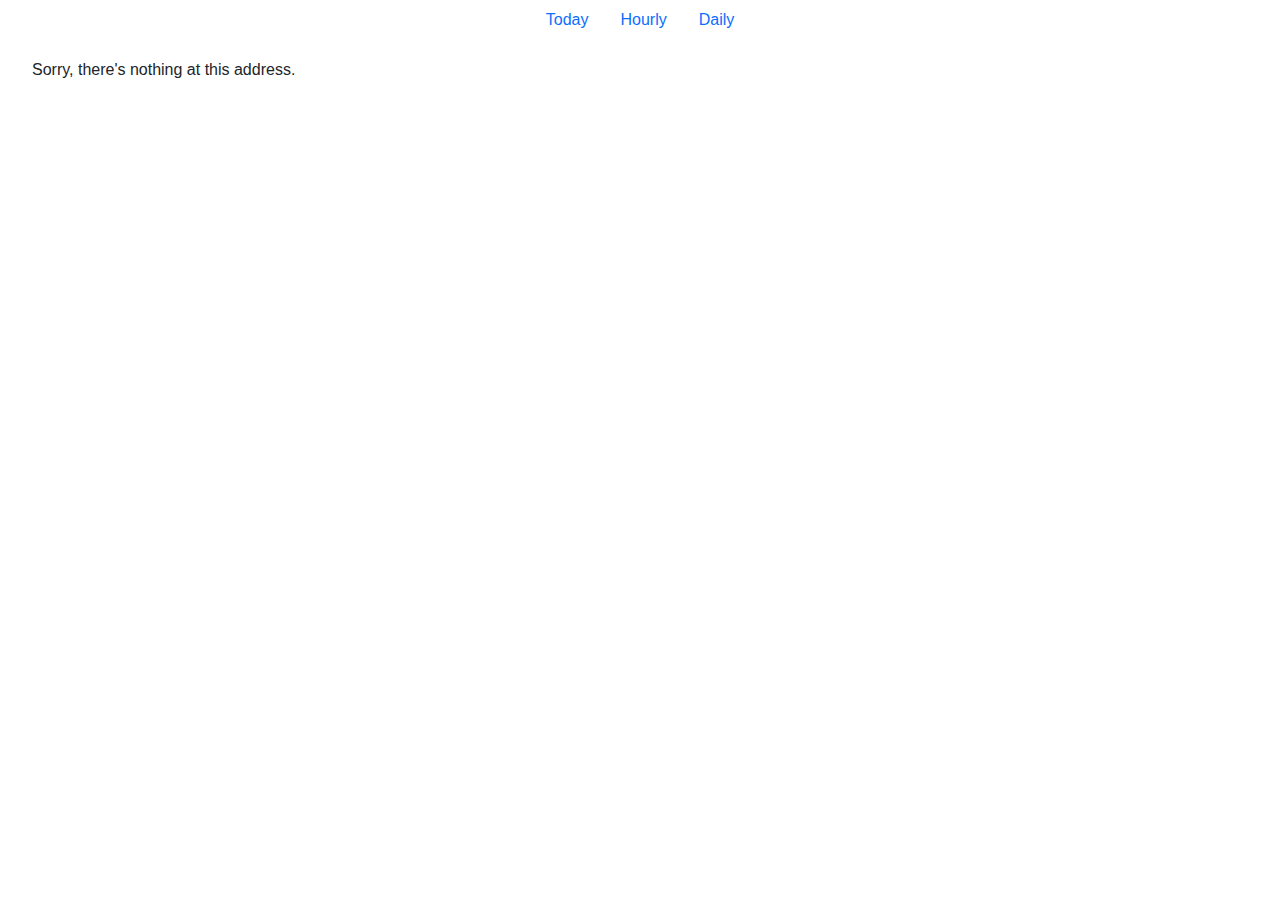
<file: Weather/Client/wwwroot/index.html>
<!DOCTYPE html>
<html lang="en">

<head>
    <meta charset="utf-8" />
    <meta name="viewport" content="width=device-width, initial-scale=1.0, maximum-scale=1.0, user-scalable=no" />
    <title>Weather</title>
    <base href="/" />
    <link href="css/bootstrap/bootstrap.min.css" rel="stylesheet" />
    <link href="css/app.css" rel="stylesheet" />
    <link href="Weather.Client.styles.css" rel="stylesheet" />
    <link rel="stylesheet" href="_content/Radzen.Blazor/css/material-base.css">
</head>

<body>
    <div id="app"><div class="loader"></div></div>

    <div id="blazor-error-ui">
        An unhandled error has occurred.
        <a href="" class="reload">Reload</a>
        <a class="dismiss">🗙</a>
    </div>
    <script src="_framework/blazor.webassembly.js"></script>
    <script src="_content/BrowserInterop/scripts.js"></script>
    <script src="_content/Radzen.Blazor/Radzen.Blazor.js"></script>
</body>


</html>
</file>
<file: Weather/Client/wwwroot/css/app.css>
﻿@import url('open-iconic/font/css/open-iconic-bootstrap.min.css');

html, body {
    font-family: 'Helvetica Neue', Helvetica, Arial, sans-serif;
}

h1:focus {
    outline: none;
}

a, .btn-link {
    color: #0071c1;
}

.btn-primary {
    color: #fff;
    background-color: #1b6ec2;
    border-color: #1861ac;
}

.content {
    padding-top: 1.1rem;
}

.valid.modified:not([type=checkbox]) {
    outline: 1px solid #26b050;
}

.invalid {
    outline: 1px solid red;
}

.validation-message {
    color: red;
}

#blazor-error-ui {
    background: lightyellow;
    bottom: 0;
    box-shadow: 0 -1px 2px rgba(0, 0, 0, 0.2);
    display: none;
    left: 0;
    padding: 0.6rem 1.25rem 0.7rem 1.25rem;
    position: fixed;
    width: 100%;
    z-index: 1000;
}

    #blazor-error-ui .dismiss {
        cursor: pointer;
        position: absolute;
        right: 0.75rem;
        top: 0.5rem;
    }

.blazor-error-boundary {
    background: url([data-uri]) no-repeat 1rem/1.8rem, #b32121;
    padding: 1rem 1rem 1rem 3.7rem;
    color: white;
}

    .blazor-error-boundary::after {
        content: "An error has occurred."
    }

/*Shared*/

/*Today*/
#today{
    margin:auto;
}
    #today .custom-card-header {
        padding: 10px;
        background-color: var(--rz-base-300);
    }

#today .rz-card {
        border-radius: var(--rz-card-border-radius);
        box-shadow: var(--rz-shadow-2);
        background-color: var(--rz-base-100);
        max-width: 1000px;
        margin: 20px auto;
        padding: 0;
}

#today .card-content{
    padding: 10px;
}

/*Daily*/


    #daily .custom-card-header {
        padding: 10px;
        background-color: var(--rz-base-300);
    }

#daily .rz-card {
    border-radius: var(--rz-card-border-radius);
    box-shadow: var(--rz-shadow-2);
    background-color: var(--rz-base-100);
    max-width: 1000px;
    margin: 20px auto;
    padding: 0;
    min-width: 600px;
}

    #daily .card-content {
        padding: 10px;
    }

/*Hourly*/

    #hourly .custom-card-header {
        padding: 10px;
        background-color: var(--rz-base-300);
    }

    #hourly .rz-card {
        border-radius: var(--rz-card-border-radius);
        box-shadow: var(--rz-shadow-2);
        background-color: var(--rz-base-100);
        max-width: 1000px;
        margin: 20px auto;
        padding: 0;
        min-width: 600px;
    }

    #hourly .card-content {
        padding: 10px;
    }


/*Loader*/
.loader {
    border: 16px solid #f3f3f3;
    border-radius: 50%;
    border-top: 16px solid #3498db;
    -webkit-animation: spin 2s linear infinite; /* Safari */
    animation: spin 2s linear infinite;
    position: absolute;
    top: 50%;
    left: 50%;
    margin-top: -50px;
    margin-left: -50px;
    width: 100px;
    height: 100px;
}

@-webkit-keyframes spin {
    0% {
        -webkit-transform: rotate(0deg);
    }

    100% {
        -webkit-transform: rotate(360deg);
    }
}

@keyframes spin {
    0% {
        transform: rotate(0deg);
    }

    100% {
        transform: rotate(360deg);
    }
}

/*Weather Icons*/
.weather-icon body {
    font-family: 'Roboto', sans-serif;
}

.weather-icon div {
    margin: 5% auto;
    text-align: center;
    color: white;
    height: 100vh;
}

.icon {
    width: 100px;
    height: 100px;
}

.weather-icon figure {
    display: inline-block;
    font-weight: 300;
}

.longRay {
    stroke: #ffdd1a;
    stroke-width: 3;
    stroke-dasharray: 10;
    stroke-dashoffset: 10;
    -webkit-animation: longRayAnimation 4s linear infinite;
    animation: longRayAnimation 4s linear infinite;
}

@keyframes longRayAnimation {
    from {
        stroke-dashoffset: 100;
    }

    to {
        stroke-dashoffset: 0;
    }
}

@-webkit-keyframes longRayAnimation {
    from {
        stroke-dashoffset: 100;
    }

    to {
        stroke-dashoffset: 0;
    }
}

.shortRay {
    stroke: #ffdd1a;
    stroke-width: 1.5;
    stroke-dasharray: 3;
    stroke-dashoffset: 1;
    -webkit-animation: shortRayAnimation 3s linear infinite;
    animation: shortRayAnimation 3s linear infinite;
}

@-webkit-keyframes shortRayAnimation {
    from {
        stroke-dashoffset: 20;
    }

    to {
        stroke-dashoffset: 0;
    }
}

@keyframes shortRayAnimation {
    from {
        stroke-dashoffset: 20;
    }

    to {
        stroke-dashoffset: 0;
    }
}

.small-cloud {
    -webkit-animation: float 8s linear infinite;
    animation: float 8s linear infinite;
}

@-webkit-keyframes float {
    0% {
        -webkit-transform: translate(0px, 15px);
        opacity: 0.75;
    }

    25% {
        -webkit-transform: translate(15px, 0px);
        opacity: 1;
    }

    50% {
        -webkit-transform: translate(30px, 0px);
        opacity: 1;
    }

    75% {
        -webkit-transform: translate(25px, 0px);
        opacity: 1;
    }

    100% {
        -webkit-transform: translate(0px, 15px);
        opacity: 0.75;
    }
}

@keyframes float {
    0% {
        -ms-transform: translate(0px, 15px);
        transform: translate(0px, 15px);
        opacity: 0.75;
    }

    25% {
        -ms-transform: translate(15px, 0px);
        transform: translate(15px, 0px);
        opacity: 1;
    }

    50% {
        -ms-transform: translate(30px, 0px);
        transform: translate(30px, 0px);
        opacity: 1;
    }

    75% {
        -ms-transform: translate(25px, 0px);
        transform: translate(25px, 0px);
        opacity: 1;
    }

    100% {
        -ms-transform: translate(0px, 15px);
        transform: translate(0px, 15px);
        opacity: 0.75;
    }
}

.reverse-small-cloud {
    -webkit-animation: reverse-float 6s linear infinite;
    animation: reverse-float 6s linear infinite;
}

@-webkit-keyframes reverse-float {
    0% {
        -webkit-transform: translate(0px, -15px);
        opacity: 0.75;
    }

    25% {
        -webkit-transform: translate(-15px, 0px);
        opacity: 1;
    }

    50% {
        -webkit-transform: translate(-30px, 0px);
        opacity: 1;
    }

    75% {
        -webkit-transform: translate(-25px, 0px);
        opacity: 1;
    }

    100% {
        -webkit-transform: translate(0px, -15px);
        opacity: 0.75;
    }
}

@keyframes reverse-float {
    0% {
        -ms-transform: translate(0px, -15px);
        transform: translate(0px, -15px);
        opacity: 0.75;
    }

    25% {
        -ms-transform: translate(-15px, 0px);
        transform: translate(-15px, 0px);
        opacity: 1;
    }

    50% {
        -ms-transform: translate(-30px, 0px);
        transform: translate(-30px, 0px);
        opacity: 1;
    }

    75% {
        -ms-transform: translate(-25px, 0px);
        transform: translate(-25px, 0px);
        opacity: 1;
    }

    100% {
        -ms-transform: translate(0px, -15px);
        transform: translate(0px, -15px);
        opacity: 0.75;
    }
}

#drop1 {
    -webkit-animation: rain 1s linear infinite;
    animation: rain 1s linear infinite;
}

#drop3 {
    -webkit-animation: rain 1s linear infinite 0.5s;
    animation: rain 1s linear infinite 0.5s;
}

#drop2 {
    -webkit-animation: rain 2s linear infinite 1s;
    animation: rain 2s linear infinite 1s;
}

#drop4 {
    -webkit-animation: rain 2s linear infinite 0.8s;
    animation: rain 2s linear infinite 0.8s;
}

@-webkit-keyframes rain {
    0% {
        opacity: 1;
    }

    25% {
        -webkit-transform: translateY(5px);
        opacity: 1;
    }

    50% {
        -webkit-transform: translateY(15px);
        opacity: 1;
    }

    75% {
        -webkit-transform: translateY(25px);
        opacity: 0.75;
    }

    100% {
        -webkit-transform: translateY(35px);
        opacity: 0;
    }
}

@keyframes rain {
    0% {
        opacity: 1;
    }

    25% {
        -ms-transform: translateY(5px);
        transform: translateY(5px);
        opacity: 1;
    }

    50% {
        -ms-transform: translateY(15px);
        transform: translateY(15px);
        opacity: 1;
    }

    75% {
        -ms-transform: translateY(25px);
        transform: translateY(25px);
        opacity: 0.75;
    }

    100% {
        -ms-transform: translateY(35px);
        transform: translateY(35px);
        opacity: 0;
    }
}

#rainDrizzle {
    stroke: lightblue;
    stroke-width: 1;
    stroke-dasharray: 3;
    stroke-dashoffset: 1;
    -webkit-animation: drizzle 5s linear infinite;
    animation: drizzle 5s linear infinite;
}

@-webkit-keyframes drizzle {
    from {
        stroke-dashoffset: 40;
    }

    to {
        stroke-dashoffset: 10;
    }
}

@keyframes drizzle {
    from {
        stroke-dashoffset: 40;
    }

    to {
        stroke-dashoffset: 10;
    }
}

.lighting {
    animation-duration: 2.5s;
}

#snowFlake {
    fill: none;
    stroke: white;
    stroke-width: 0.6;
}

#snowFlake1 {
    -webkit-animation: snow 4s linear infinite;
    animation: snow 4s linear infinite;
}

#snowFlake2 {
    -webkit-animation: snow 3s linear infinite 0.8s;
    animation: snow 3s linear infinite 0.8s;
}

#snowFlake3 {
    -webkit-animation: snow 5s linear infinite 0.5s;
    animation: snow 5s linear infinite 0.5s;
}

#snowFlake4 {
    -webkit-animation: snow 6s linear infinite 1s;
    animation: snow 6s linear infinite 1s;
}

#snowFlake5 {
    -webkit-animation: snow 4s linear infinite 0.6s;
    animation: snow 4s linear infinite 0.6s;
}

@-webkit-keyframes snow {
    0% {
        -webkit-transform: translate(5px, 0px);
        opacity: 1;
    }

    25% {
        -webkit-transform: translate(0px, 10px);
        opacity: 1;
    }

    50% {
        -webkit-transform: translate(7px, 20px);
        opacity: 1;
    }

    75% {
        -webkit-transform: translate(0px, 30px);
        opacity: 0.75;
    }

    100% {
        -webkit-transform: translate(10px, 40px);
        opacity: 0.5;
    }
}

@keyframes snow {
    0% {
        -ms-transform: translate(5px, 0px);
        transform: translate(5px, 0px);
        opacity: 1;
    }

    25% {
        -ms-transform: translate(0px, 10px);
        transform: translate(0px, 10px);
        opacity: 1;
    }

    50% {
        -ms-transform: translate(7px, 20px);
        transform: translate(7px, 20px);
        opacity: 1;
    }

    75% {
        -ms-transform: translate(0px, 30px);
        transform: translate(0px, 30px);
        opacity: 0.75;
    }

    100% {
        -ms-transform: translate(10px, 40px);
        transform: translate(10px, 40px);
        opacity: 0.5;
    }
}

#ice1 {
    -webkit-animation: ice 1s linear infinite;
    animation: ice 1s linear infinite;
}

#ice3 {
    -webkit-animation: ice 1s linear infinite 0.5s;
    animation: ice 1s linear infinite 0.5s;
}

#ice2 {
    -webkit-animation: ice 2s linear infinite 1s;
    animation: ice 2s linear infinite 1s;
}

#ice4 {
    -webkit-animation: ice 2s linear infinite 0.8s;
    animation: ice 2s linear infinite 0.8s;
}

@-webkit-keyframes ice {
    0% {
        opacity: 1;
    }

    25% {
        -webkit-transform: translateY(5px);
        opacity: 1;
    }

    50% {
        -webkit-transform: translateY(15px);
        opacity: 1;
    }

    75% {
        -webkit-transform: translateY(25px);
        opacity: 0.75;
    }

    100% {
        -webkit-transform: translateY(35px);
        opacity: 0;
    }
}

@keyframes ice {
    0% {
        opacity: 1;
    }

    25% {
        -ms-transform: translateY(5px);
        transform: translateY(5px);
        opacity: 1;
    }

    50% {
        -ms-transform: translateY(15px);
        transform: translateY(15px);
        opacity: 1;
    }

    75% {
        -ms-transform: translateY(25px);
        transform: translateY(25px);
        opacity: 0.75;
    }

    100% {
        -ms-transform: translateY(35px);
        transform: translateY(35px);
        opacity: 0;
    }
}

#mist {
    fill: none;
    stroke: #333333;
    stroke-width: 2;
    stroke-linecap: round;
    stroke-linejoin: round;
    animation: misty 5s linear infinite alternate;
}

@keyframes misty {
    from {
        x: -10px;
    }

    to {
        x: 17px;
    }
}

.stars {
    animation-duration: 3s;
}

/*Line Graph*/
.rz-tick-text {
    stroke: none;
    fill: black !important;

}
</file>
